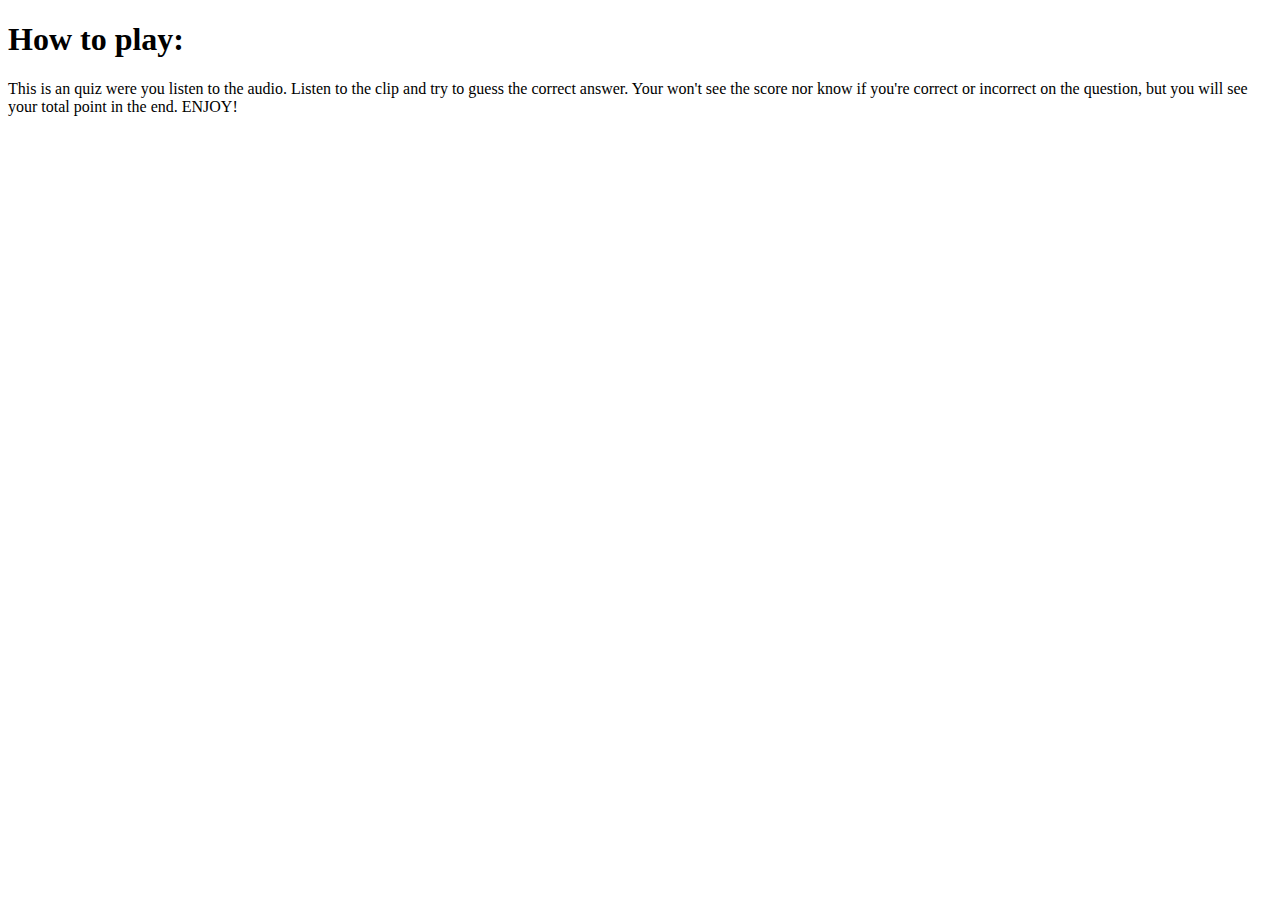
<file: assets/js/howto.html>
<!DOCTYPE html>
<html lang="en">
<head>
    <meta charset="UTF-8">
    <meta name="viewport" content="width=device-width, initial-scale=1.0">
    <title>Do you know Hans?</title>
</head>
<body>
    <h1>
        How to play:
    </h1>
    <p>
        This is an quiz were you listen to the audio. Listen to the clip and try to guess the correct answer. Your won't see the score nor know if you're correct or incorrect on the question, but you will see your total point in the end. 

        ENJOY!
    </p>
</body>
</html>
</file>
